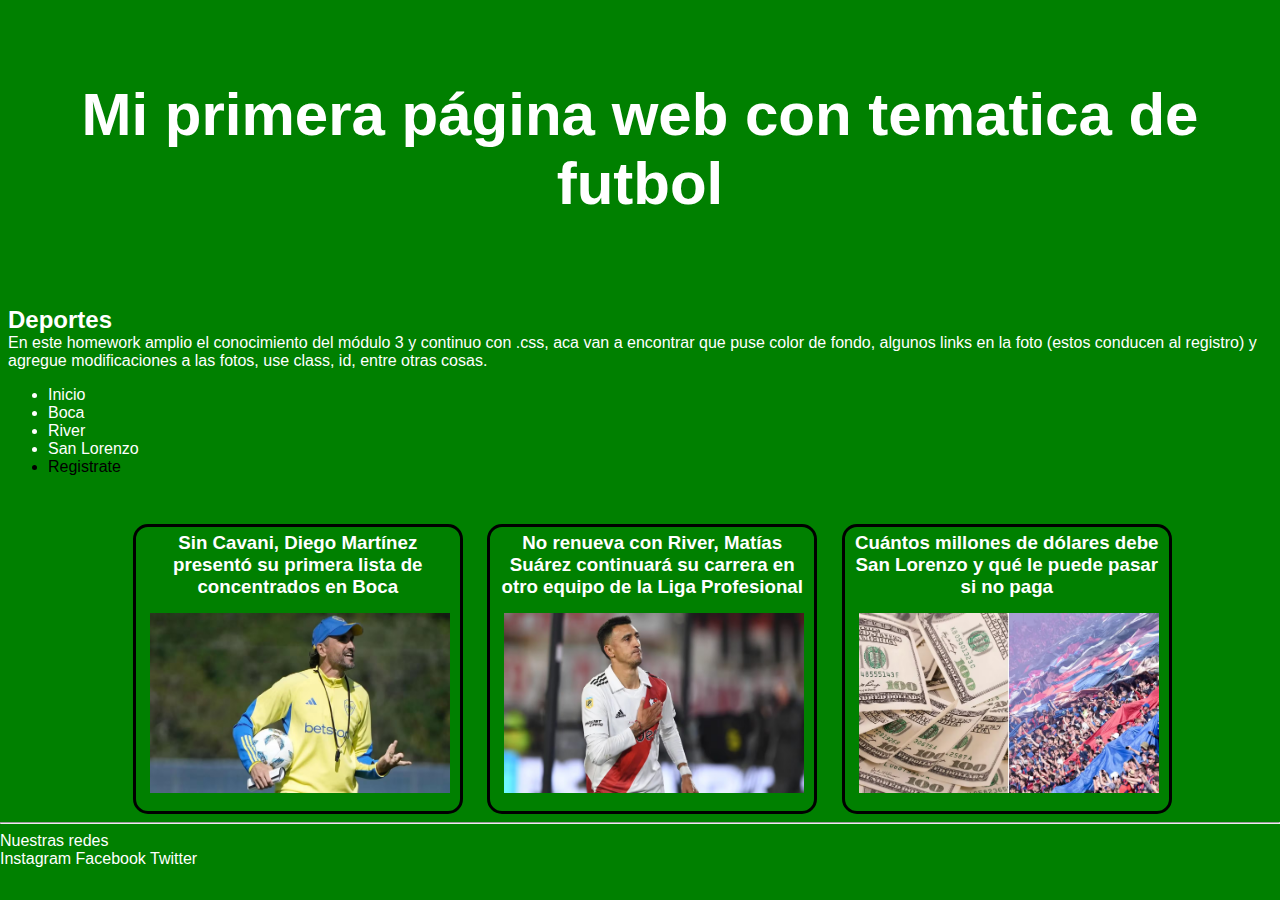
<file: index.html>
<!DOCTYPE html>
<html lang="en">
<head>
    <meta charset="UTF-8">
    <meta name="viewport" content="width=device-width, initial-scale=1.0">
    <link rel="stylesheet" type="text/css" href="./estilo.css" />
    <link rel="stylesheet" href="./reset.css"/>
    <title>Manuel Ochoa</title>
</head>
<body>
    <header>
        <div id="titular">
            <h1>Mi primera página web con tematica de futbol</h1>

            </div>
    </div>
    </header>

        <main>
            <article class="encabezado">
                    <h2>Deportes</h2>
                    <p>En este homework amplio el conocimiento del módulo 3 y continuo con .css, aca van a encontrar que puse color de fondo,
                        algunos links en la foto (estos conducen al registro) y agregue modificaciones a las fotos, use class, id, entre otras
                        cosas. 
                    </p>
                     <ul class="items">
                         <li><span>Inicio</span></li>
                         <li><span>Boca</span></li>
                         <li><span>River</span></li>
                         <li><span>San Lorenzo</span></li>
                         <li id="registrate"><span><a href="./registro.html">Registrate</a></span></li>
                     </ul>
            </article>

            <article>
                
                <div id="noticia-container">
                    <a href="./registro.html">                    
                        <div class="noticia" id="n1">
                            <h3 class="titulos">Sin Cavani, Diego Martínez presentó su primera lista de concentrados en Boca</h3>
                            <img src="./Boca.jpg" class="foto">
                    </a>
                </div>

                    <div class="noticia" id="n2">
                        <a href="./registro.html">
                            <h3 class="titulos">No renueva con River, Matías Suárez continuará su carrera en otro equipo de la Liga Profesional</h3>
                            <img src="./River.jpg" class="foto">
                        </a>
                    </div>

                    <div class="noticia" id="n3">
                        <a href="./">
                            <h3 class="titulos">Cuántos millones de dólares debe San Lorenzo y qué le puede pasar si no paga</h3>
                            <img src="./San Lorenzo.jpg" class="foto">
                        </a>
                    </div>

            </article>
        </main>   
</body>

    <hr>

    <footer>
        <p>Nuestras redes</p>
        <span>Instagram</span>
        <span>Facebook</span>
        <span>Twitter</span>
    </footer>
    
</body>
</html>
</file>
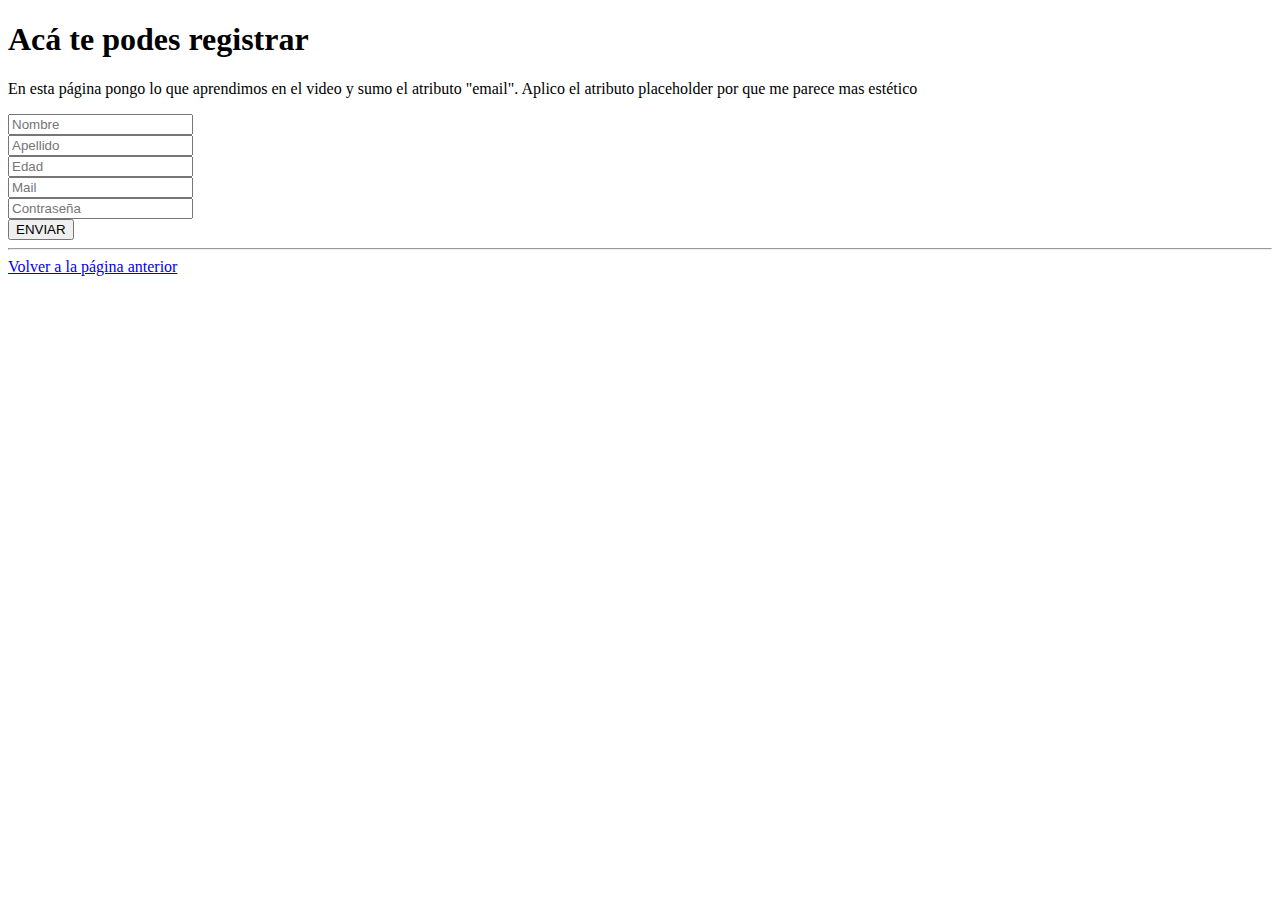
<file: registro.html>
<!DOCTYPE html>
<html lang="en">
<head>
    <meta charset="UTF-8">
    <meta name="viewport" content="width=device-width, initial-scale=1.0">
    <title>Registro</title>
</head>
<body>
    <h1>Acá te podes registrar</h1>
    <p>En esta página pongo lo que aprendimos en el video y sumo el atributo "email". 
        Aplico el atributo placeholder por que me parece mas estético </p>
    <form>
        <div>
            <label for="Nombre"></label>
            <input type="text" name="Nombre" placeholder="Nombre">
        <div>
            <label for="Apellido"></label>
            <input type="text" name="Apellido" placeholder="Apellido">
        </div>
            <label for="Edad"></label>
            <input type="number" name="Edad" placeholder="Edad">
        <div>
            <label for="Mail"></label>
            <input type="email" name="Mail" placeholder="Mail">
        </div>
        <div>
            <label for="Contraseña"></label>
            <input type="password" name="Contraseña" placeholder="Contraseña">
        </div>
        
        <button>ENVIAR</button>
    </form>

    <hr>

    <a href="./index.html" >Volver a la página anterior</a>   
</body>
</html>
</file>
<file: estilo.css>
body {
    background-color: green;
    font-family: 'Arial', sans-serif;
    color: #ffffff;
}

.items{
    text-align: start;
}

.encabezado{
    padding: 8px;
}

.foto {
    height: 200px;
    margin: 2px;
    padding: 10px;
}

.noticia{
    border: 3px solid black;
    width: 330px;
    padding: 2px;
    border-radius: 15px;
    display: flex;
    flex-direction: column;
}

.noticia:hover{
    background-color: rgb(90, 85, 85);
    width: 330px;
    padding: 2px;
    border-radius: 15px;
    display: flex;
    flex-direction: column;
    transition: 1s;
}

.titulos{
    margin: auto;
    padding: 3px;
    text-align: center;
}

#noticia-container {
    width: 85vw;
    margin: auto;
    margin-top: 1.5em;
    display: flex;
    flex-direction: row;
    justify-content: space-around;
}

#registrate{
    color: black;
}

#titular{
    margin: 80px;
    font-size: 30px;
    text-align: center;
}
</file>
